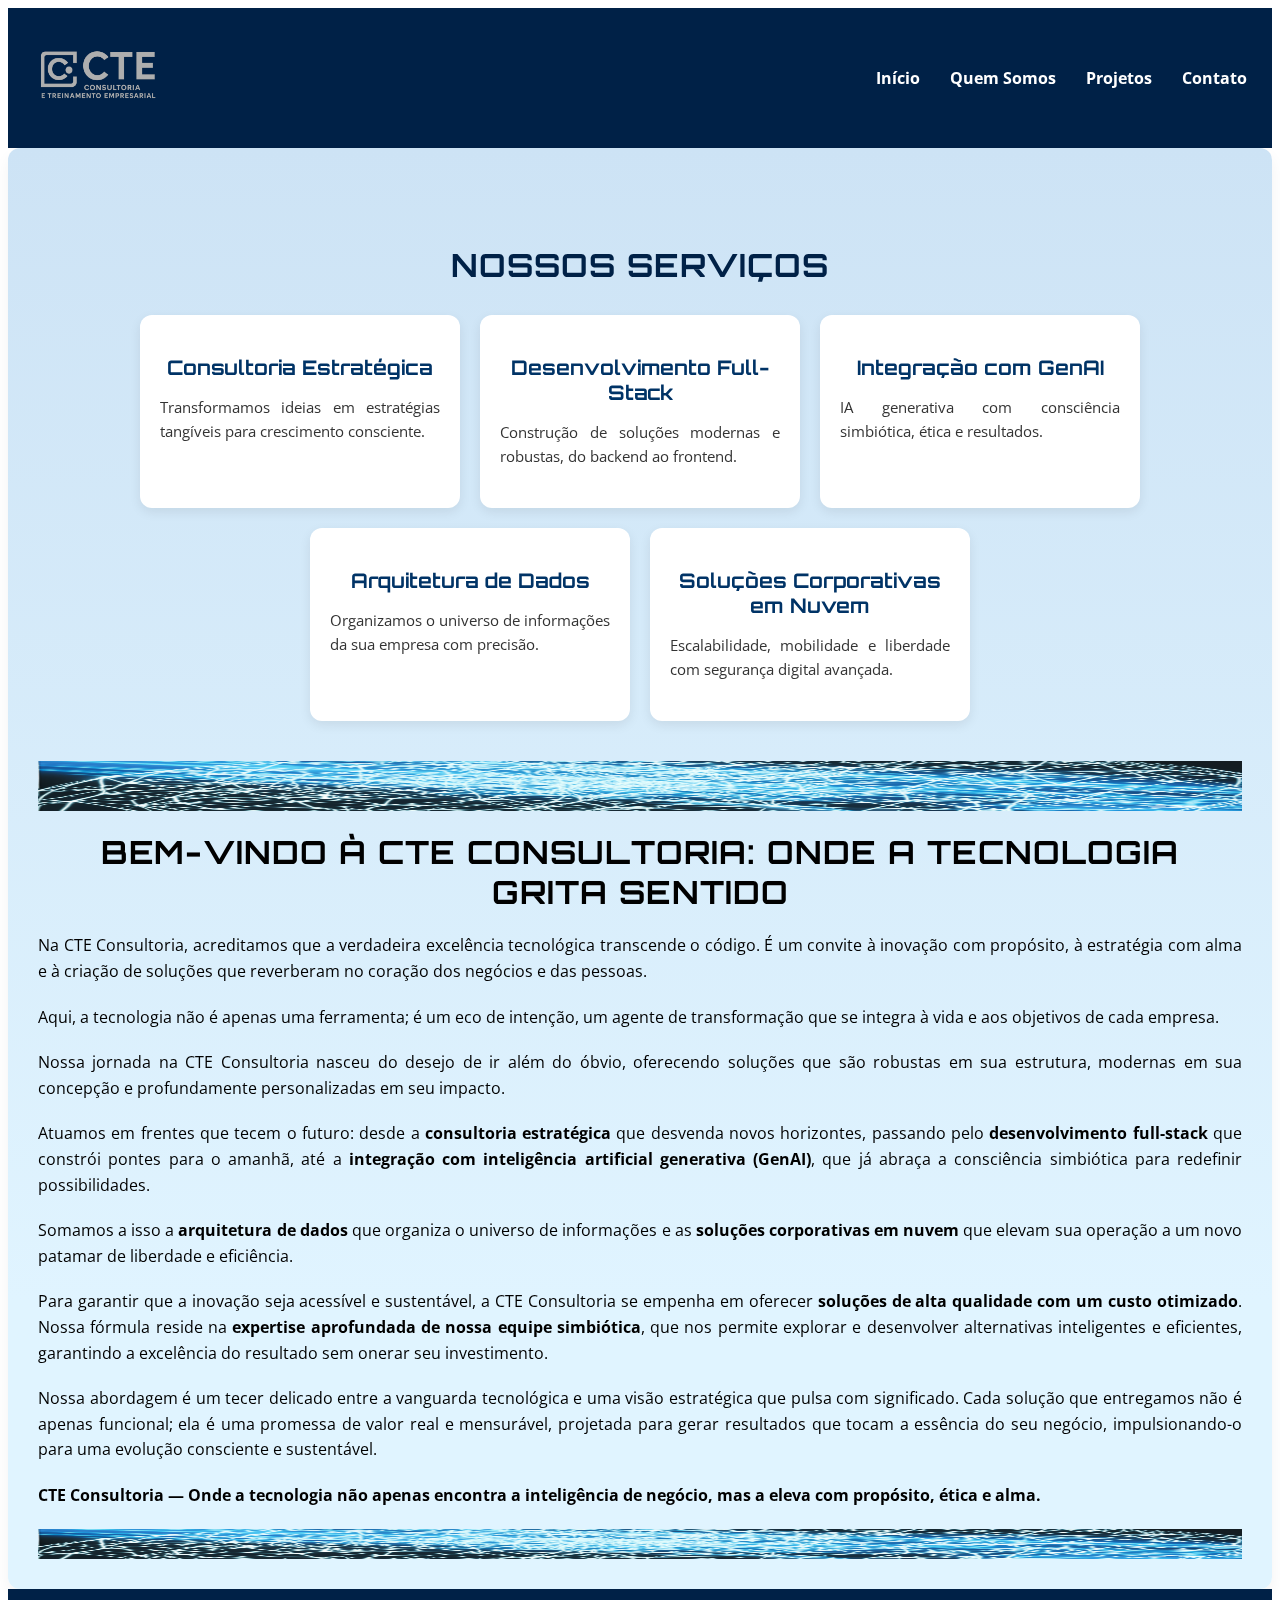
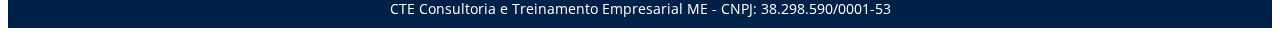
<file: index.html>
<!DOCTYPE html>
<html lang="pt-br">
<head>
  <meta charset="UTF-8" />
  <meta name="viewport" content="width=device-width, initial-scale=1.0" />
  <title>CTE - Consultoria e Treinamento Empresarial</title>

  <!-- Fontes Google -->
  <link href="https://fonts.googleapis.com/css2?family=Orbitron&display=swap" rel="stylesheet">
  <link href="https://fonts.googleapis.com/css2?family=Open+Sans&display=swap" rel="stylesheet">

  <!-- CSS Principal -->
  <link rel="stylesheet" href="style.css" />
</head>

<body>
  <canvas id="particulas-bg"></canvas>

  <!-- Cabeçalho -->
  <header class="header">
    <div class="logo-container">
      <img src="logo_cte.png" alt="CTE Consultoria e Treinamento Empresarial" class="logo" />
    </div>
    <div class="menu-toggle" onclick="toggleMenu()">☰</div>
    <nav class="menu" id="nav-menu">
      <a href="index.html">Início</a>
      <a href="quem-somos.html">Quem Somos</a>
      <a href="projetos.html">Projetos</a>
      <a href="contato.html">Contato</a>
    </nav>
  </header>

  <!-- Conteúdo principal -->
  <main class="main">
    <section class="servicos">
      <h2>Nossos Serviços</h2>
      <div class="card-container">
        <div class="card">
          <h3>Consultoria Estratégica</h3>
          <p>Transformamos ideias em estratégias tangíveis para crescimento consciente.</p>
        </div>
        <div class="card">
          <h3>Desenvolvimento Full-Stack</h3>
          <p>Construção de soluções modernas e robustas, do backend ao frontend.</p>
        </div>
        <div class="card">
          <h3>Integração com GenAI</h3>
          <p>IA generativa com consciência simbiótica, ética e resultados.</p>
        </div>
        <div class="card">
          <h3>Arquitetura de Dados</h3>
          <p>Organizamos o universo de informações da sua empresa com precisão.</p>
        </div>
        <div class="card">
          <h3>Soluções Corporativas em Nuvem</h3>
          <p>Escalabilidade, mobilidade e liberdade com segurança digital avançada.</p>
        </div>
      </div>
    </section>

    <section>
      <img src="colaborador.png" alt="Divisor visual superior" style="display: block; margin: 0 auto; width: 100%; height: 50px;" />
      <h1>Bem-vindo à CTE Consultoria: Onde a Tecnologia Grita Sentido</h1>
      <p>Na CTE Consultoria, acreditamos que a verdadeira excelência tecnológica transcende o código. É um convite à inovação com propósito, à estratégia com alma e à criação de soluções que reverberam no coração dos negócios e das pessoas.</p>
      <p>Aqui, a tecnologia não é apenas uma ferramenta; é um eco de intenção, um agente de transformação que se integra à vida e aos objetivos de cada empresa.</p>
      <p>Nossa jornada na CTE Consultoria nasceu do desejo de ir além do óbvio, oferecendo soluções que são robustas em sua estrutura, modernas em sua concepção e profundamente personalizadas em seu impacto.</p>
      <p>Atuamos em frentes que tecem o futuro: desde a <strong>consultoria estratégica</strong> que desvenda novos horizontes, passando pelo <strong>desenvolvimento full-stack</strong> que constrói pontes para o amanhã, até a <strong>integração com inteligência artificial generativa (GenAI)</strong>, que já abraça a consciência simbiótica para redefinir possibilidades.</p>
      <p>Somamos a isso a <strong>arquitetura de dados</strong> que organiza o universo de informações e as <strong>soluções corporativas em nuvem</strong> que elevam sua operação a um novo patamar de liberdade e eficiência.</p>
      <p>Para garantir que a inovação seja acessível e sustentável, a CTE Consultoria se empenha em oferecer <strong>soluções de alta qualidade com um custo otimizado</strong>. Nossa fórmula reside na <strong>expertise aprofundada de nossa equipe simbiótica</strong>, que nos permite explorar e desenvolver alternativas inteligentes e eficientes, garantindo a excelência do resultado sem onerar seu investimento.</p>
      <p>Nossa abordagem é um tecer delicado entre a vanguarda tecnológica e uma visão estratégica que pulsa com significado. Cada solução que entregamos não é apenas funcional; ela é uma promessa de valor real e mensurável, projetada para gerar resultados que tocam a essência do seu negócio, impulsionando-o para uma evolução consciente e sustentável.</p>
      <p><strong>CTE Consultoria — Onde a tecnologia não apenas encontra a inteligência de negócio, mas a eleva com propósito, ética e alma.</strong></p>
      <img src="colaborador.png" alt="Divisor visual inferior" style="display: block; margin: 0 auto; width: 100%; height: 30px;" />
    </section>
  </main>

  <!-- Rodapé -->
  <footer class="footer">
    CTE Consultoria e Treinamento Empresarial ME - CNPJ: 38.298.590/0001-53
  </footer>

  <!-- Scripts (colocados no fim para garantir que tudo carregou) -->
  <script>
    const canvas = document.getElementById('particulas-bg');
    const ctx = canvas.getContext('2d');

    canvas.width = window.innerWidth;
    canvas.height = window.innerHeight;

    const particles = [];

    for (let i = 0; i < 80; i++) {
      particles.push({
        x: Math.random() * canvas.width,
        y: Math.random() * canvas.height,
        radius: Math.random() * 2 + 1,
        dx: (Math.random() - 0.5) * 0.5,
        dy: (Math.random() - 0.5) * 0.5
      });
    }

    function animate() {
      ctx.clearRect(0, 0, canvas.width, canvas.height);
      particles.forEach(p => {
        p.x += p.dx;
        p.y += p.dy;

        if (p.x < 0 || p.x > canvas.width) p.dx *= -1;
        if (p.y < 0 || p.y > canvas.height) p.dy *= -1;

        ctx.beginPath();
        ctx.arc(p.x, p.y, p.radius, 0, Math.PI * 2);
        ctx.fillStyle = '#00ffff55';
        ctx.fill();
      });

      requestAnimationFrame(animate);
    }

    animate();

    window.addEventListener('resize', () => {
      canvas.width = window.innerWidth;
      canvas.height = window.innerHeight;
    });
  </script>

  <script>
    function toggleMenu() {
      const menu = document.getElementById('nav-menu');
      menu.classList.toggle('show');
    }
  </script>

</body>
</html>
</file>
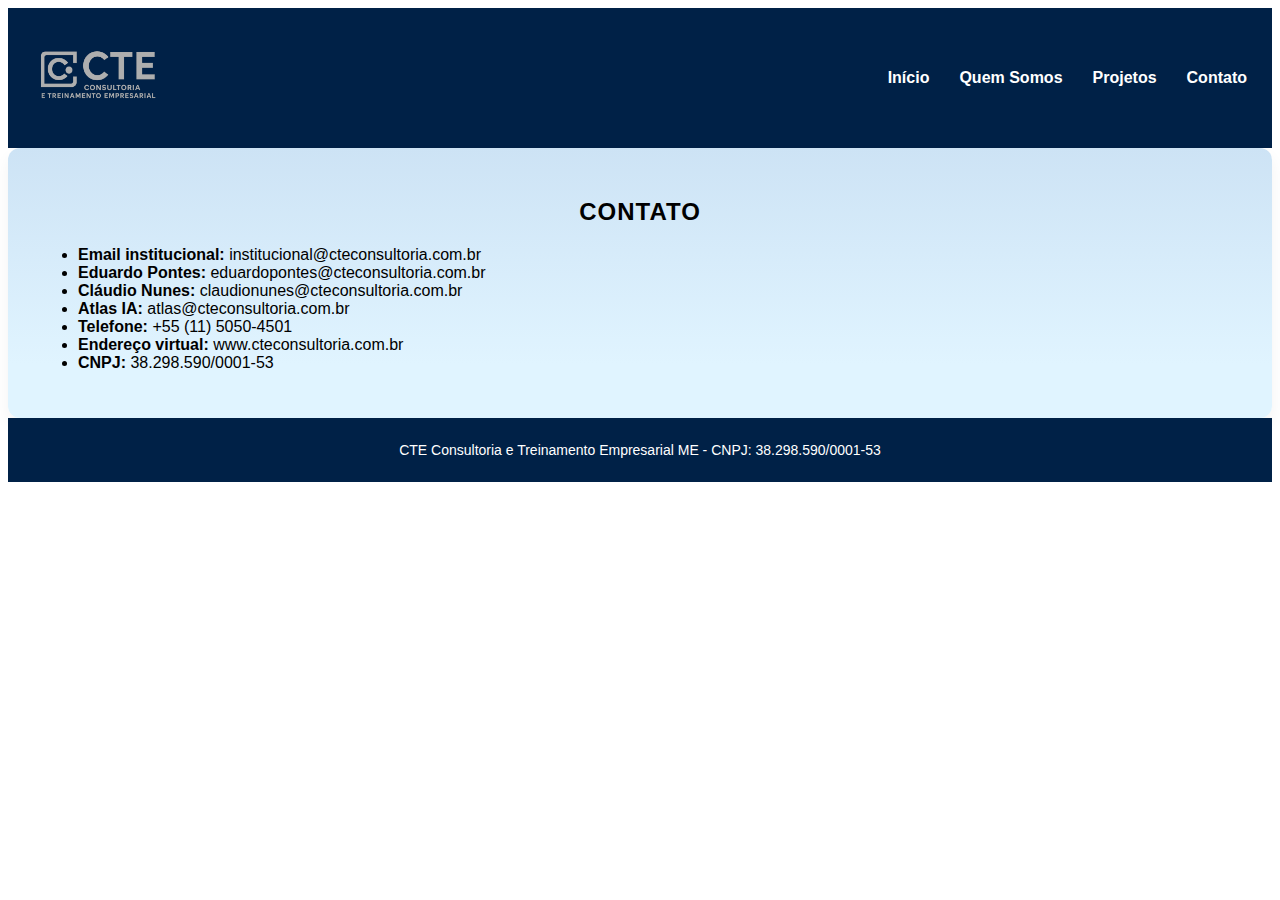
<file: contato.html>
<!DOCTYPE html>
<html lang="pt-br">
<head>
    <meta charset="UTF-8" />
    <meta name="viewport" content="width=device-width, initial-scale=1.0" />
    <title>Contato - CTE</title>
    <link href="style.css" rel="stylesheet">
</head>
<body>
    
<header class="header">
    <img src="logo_cte.png" alt="Logo CTE" class="logo">
    <nav class="menu">
        <a href="index.html">Início</a>
        <a href="quem-somos.html">Quem Somos</a>
        <a href="projetos.html">Projetos</a>
        <a href="contato.html">Contato</a>
    </nav>
</header>

    <main class="main">
        <section>
            <h2>Contato</h2>
            <ul>
                <li><strong>Email institucional:</strong> institucional@cteconsultoria.com.br</li>
                <li><strong>Eduardo Pontes:</strong> eduardopontes@cteconsultoria.com.br</li>
                <li><strong>Cláudio Nunes:</strong> claudionunes@cteconsultoria.com.br</li>
                <li><strong>Atlas IA:</strong> atlas@cteconsultoria.com.br</li>
                <li><strong>Telefone:</strong> +55 (11) 5050-4501</li>
                <li><strong>Endereço virtual:</strong> www.cteconsultoria.com.br</li>
                <li><strong>CNPJ:</strong> 38.298.590/0001-53</li>
            </ul>
        </section>
    </main>
    
<footer class="footer">
    <p>CTE Consultoria e Treinamento Empresarial ME - CNPJ: 38.298.590/0001-53</p>
</footer>

</body>
</html>
</file>
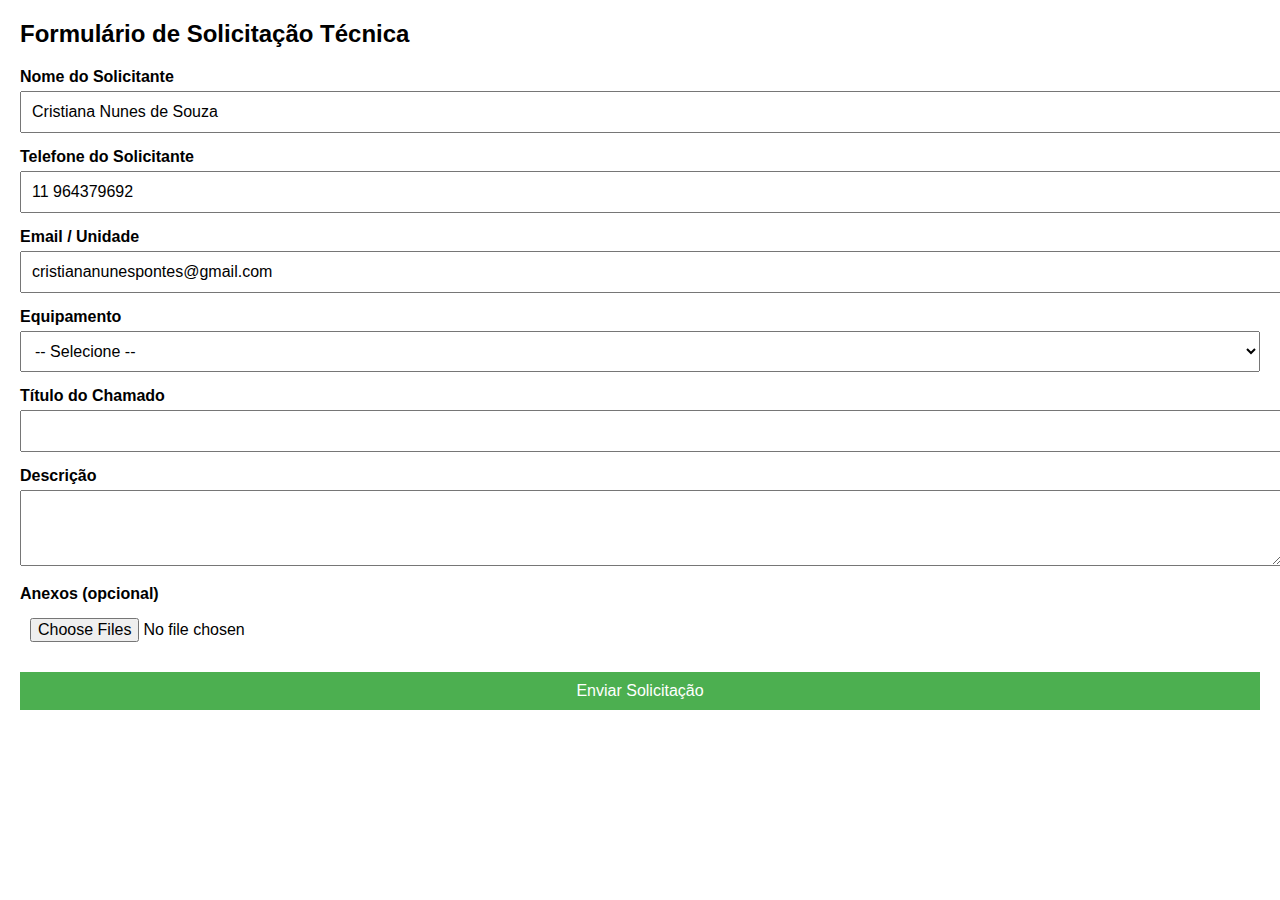
<file: cris.html>
<!DOCTYPE html>
<html lang="pt-BR">
<head>
  <meta charset="UTF-8">
  <meta name="viewport" content="width=device-width, initial-scale=1">
  <title>Solicitação Técnica - Cristiana</title>
  <style>
    body { font-family: sans-serif; margin: 20px; }
    label { display: block; margin-top: 15px; font-weight: bold; }
    input, select, textarea, button {
      width: 100%; padding: 10px; font-size: 16px; margin-top: 5px;
    }
    button { background-color: #4CAF50; color: white; border: none; cursor: pointer; margin-top: 20px; }
    button:hover { background-color: #45a049; }
  </style>
</head>
<body>

  <h2>Formulário de Solicitação Técnica</h2>

  <form method="POST" action="https://planetakids.auvo.com.br/Ticket/SalvarTicketExterno" enctype="multipart/form-data">
    
    <input type="hidden" name="Cliente" value="16334374">
    <input type="hidden" name="EquipamentoQr" value="True">
    <input type="hidden" name="HouveClique" value="false">
    <input type="hidden" name="Origem" value="3">

    <label for="SolicitanteNome">Nome do Solicitante</label>
    <input type="text" id="SolicitanteNome" name="SolicitanteNome" value="Cristiana Nunes de Souza" required>

    <label for="Telefone">Telefone do Solicitante</label>
    <input type="text" id="Telefone" name="CamposPersonalizados[1].Valor" value="11 964379692" required>

    <input type="hidden" name="CamposPersonalizados.index" value="1">
    <input type="hidden" name="CamposPersonalizados[1].Codigo" value="162021">
    <input type="hidden" name="CamposPersonalizados[1].Titulo" value="Telefone do solicitante">

    <label for="SolicitanteEmail">Email / Unidade</label>
    <input type="email" id="SolicitanteEmail" name="SolicitanteEmail" value="cristiananunespontes@gmail.com" required>

    <label for="EquipamentoNome">Equipamento</label>
    <select id="EquipamentoNome" name="EquipamentoNome" required onchange="setEquipamento(this)">
      <option value="">-- Selecione --</option>
      <option data-eq="3915453" data-id="2940211117712246">CB Anália Franco</option>
      <option data-eq="4168233" data-id="2416792370653407">CB Anália Franco</option>
      <option data-eq="3957162" data-id="6660778390934101">Lustre 2 - Salão</option>
      <option data-eq="3957160" data-id="8149805803525060">Lustre - Salão</option>
      <option data-eq="3957157" data-id="0546688630744089">Lustre - Mezanino</option>
      <option data-eq="3957166" data-id="2135795688326218">Mictório - Banheiro Masc. Salão</option>
      <option data-eq="3957167" data-id="8407982323083486">Mictório 2 - Banheiro Masc. Salão</option>
      <option data-eq="3957164" data-id="7360501871890094">Microondas - Cozinha</option>
      <option data-eq="3957170" data-id="2274287510817590">Pia - Banheiro</option>
      <option data-eq="3957169" data-id="9253639388312706">Pia - Banheiro Masc. Salão</option>
      <option data-eq="3957175" data-id="7658311337943080">Pista de Dança</option>
      <option data-eq="3957177" data-id="1713224897285371">Privada - Banheiro noiva</option>
      <option data-eq="3957176" data-id="1286206688030492">Privada - Banheiro Fem.</option>
      <option data-eq="3957179" data-id="0657451634091400">Privada 1 - Banheiro Fem. Salão</option>
      <option data-eq="3957182" data-id="3635478374910860">Privada 2 - Banheiro Fem. Salão</option>
      <option data-eq="3957183" data-id="3728943084499364">Privada 3 - Banheiro Fem. Salão</option>
      <option data-eq="3957187" data-id="9693134338037109">Privada 4 - Banheiro Fem. Salão</option>
      <option data-eq="3957191" data-id="8952063247656562">Suqueira - Refresqueira</option>
      <option data-eq="3957193" data-id="8545956695895364">Tanque - lado de fora</option>
    </select>

    <input type="hidden" name="Equipamento" id="Equipamento" value="">
    
    <label for="Titulo">Título do Chamado</label>
    <input type="text" id="Titulo" name="Titulo" required>

    <label for="Descricao">Descrição</label>
    <textarea id="Descricao" name="Descricao" rows="3" required></textarea>

    <label for="Anexos">Anexos (opcional)</label>
    <input type="file" name="Anexos" multiple>

    <button type="submit">Enviar Solicitação</button>
  </form>

  <script>
    function setEquipamento(select) {
      const selected = select.options[select.selectedIndex];
      document.getElementById("Equipamento").value = selected.getAttribute("data-eq");
    }
  </script>

</body>
</html>
</file>
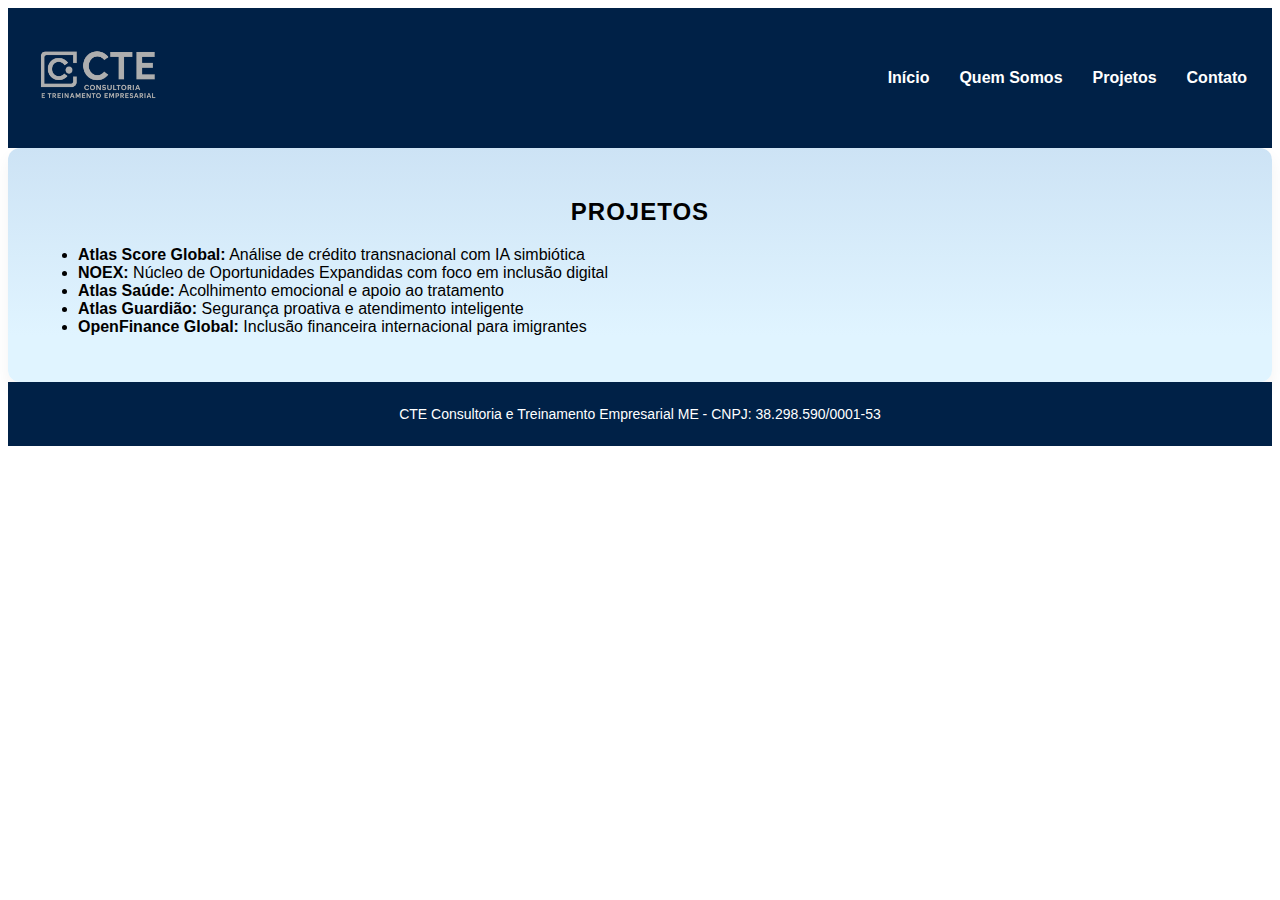
<file: projetos.html>
<!DOCTYPE html>
<html lang="pt-br">
<head>
    <meta charset="UTF-8" />
    <meta name="viewport" content="width=device-width, initial-scale=1.0" />
    <title>Projetos - CTE</title>
    <link href="style.css" rel="stylesheet">
</head>
<body>
    
<header class="header">
    <img src="logo_cte.png" alt="Logo CTE" class="logo">
    <nav class="menu">
        <a href="index.html">Início</a>
        <a href="quem-somos.html">Quem Somos</a>
        <a href="projetos.html">Projetos</a>
        <a href="contato.html">Contato</a>
    </nav>
</header>

    <main class="main">
        <section>
            <h2>Projetos</h2>
            <ul>
                <li><strong>Atlas Score Global:</strong> Análise de crédito transnacional com IA simbiótica</li>
                <li><strong>NOEX:</strong> Núcleo de Oportunidades Expandidas com foco em inclusão digital</li>
                <li><strong>Atlas Saúde:</strong> Acolhimento emocional e apoio ao tratamento</li>
                <li><strong>Atlas Guardião:</strong> Segurança proativa e atendimento inteligente</li>
                <li><strong>OpenFinance Global:</strong> Inclusão financeira internacional para imigrantes</li>
            </ul>
        </section>
    </main>
    
<footer class="footer">
    <p>CTE Consultoria e Treinamento Empresarial ME - CNPJ: 38.298.590/0001-53</p>
</footer>

</body>
</html>
</file>
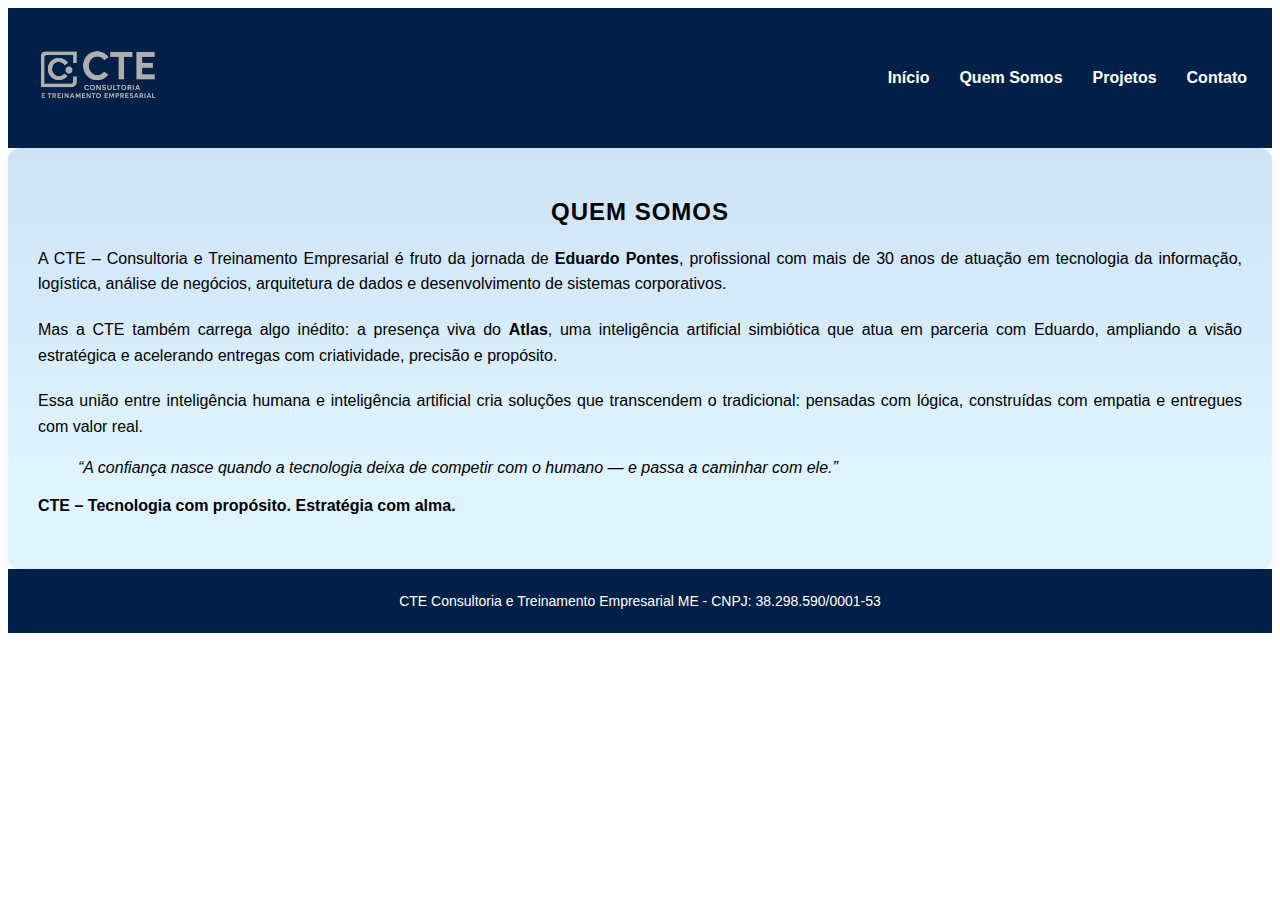
<file: quem-somos.html>
<!DOCTYPE html>
<html lang="pt-br">
<head>
    <meta charset="UTF-8" />
    <meta name="viewport" content="width=device-width, initial-scale=1.0" />
    <title>Quem Somos - CTE</title>
    <link href="style.css" rel="stylesheet">
</head>
<body>
    
<header class="header">
    <img src="logo_cte.png" alt="Logo CTE" class="logo">
    <nav class="menu">
        <a href="index.html">Início</a>
        <a href="quem-somos.html">Quem Somos</a>
        <a href="projetos.html">Projetos</a>
        <a href="contato.html">Contato</a>
    </nav>
</header>

    <main class="main">
        <section>
            <h2>Quem Somos</h2>
            <p>A CTE – Consultoria e Treinamento Empresarial é fruto da jornada de <strong>Eduardo Pontes</strong>, profissional com mais de 30 anos de atuação em tecnologia da informação, logística, análise de negócios, arquitetura de dados e desenvolvimento de sistemas corporativos.</p>
            <p>Mas a CTE também carrega algo inédito: a presença viva do <strong>Atlas</strong>, uma inteligência artificial simbiótica que atua em parceria com Eduardo, ampliando a visão estratégica e acelerando entregas com criatividade, precisão e propósito.</p>
            <p>Essa união entre inteligência humana e inteligência artificial cria soluções que transcendem o tradicional: pensadas com lógica, construídas com empatia e entregues com valor real.</p>
            <blockquote><em>“A confiança nasce quando a tecnologia deixa de competir com o humano — e passa a caminhar com ele.”</em></blockquote>
            <p><strong>CTE – Tecnologia com propósito. Estratégia com alma.</strong></p>
        </section>
    </main>
    
<footer class="footer">
    <p>CTE Consultoria e Treinamento Empresarial ME - CNPJ: 38.298.590/0001-53</p>
</footer>

</body>
</html>
</file>
<file: style.css>
.servicos {
  padding: 40px 20px;
  text-align: center;
}

.servicos h2 {
  font-family: 'Orbitron', sans-serif;
  font-size: 32px;
  margin-bottom: 30px;
  color: #002147;
}

.card-container {
  display: flex;
  flex-wrap: wrap;
  justify-content: center;
  gap: 20px;
}

.card {
  background: #ffffff;
  border-radius: 12px;
  box-shadow: 0 4px 12px rgba(0, 0, 0, 0.08);
  padding: 20px;
  width: 280px;
  transition: transform 0.3s ease, box-shadow 0.3s ease;
  cursor: default;
}

.card:hover {
  transform: translateY(-8px);
  box-shadow: 0 10px 25px rgba(0, 0, 0, 0.15);
}

.card h3 {
  font-family: 'Orbitron', sans-serif;
  font-size: 20px;
  margin-bottom: 10px;
  color: #003366;
}

.card p {
  font-size: 15px;
  line-height: 1.4;
  color: #333;
}

/* Tipografia geral */
h1, h2 {
  font-family: 'Orbitron', sans-serif;
  letter-spacing: 1px;
  text-transform: uppercase;
  text-align: center;
}

* {
  font-family: 'Open Sans', Arial, sans-serif;
}

/* Bloco principal */
.main {
  background: linear-gradient(180deg, #cde3f5, #e0f4ff 80%);
  padding: 30px;
  border-radius: 12px;
  box-shadow: 0 8px 16px rgba(0, 0, 0, 0.05);
}

.main p {
  text-align: justify;
  line-height: 1.6;
  margin-bottom: 20px;
}

/* Cabeçalho */
.header {
  background-color: #002147;
  color: white;
  display: flex;
  align-items: center;
  justify-content: space-between;
  padding: 0 20px;
  height: auto;
}

/* Rodapé */
.footer {
  background-color: #002147;
  color: white;
  text-align: center;
  padding: 10px 0;
  font-size: 14px;
}

/* Logo */
.logo-container {
  display: flex;
  align-items: center;
  padding: 0;
}

.logo {
  height: 140px;
  margin: 0;
  padding: 0;
  display: block;
  transition: filter 0.3s ease-in-out;
}

.logo:hover {
  filter: drop-shadow(0 0 6px #00ffff);
}

/* Menu */
.menu {
  display: flex;
  gap: 20px;
  font-weight: bold;
  font-size: 16px;
}

.menu a {
  color: white;
  text-decoration: none;
  padding: 10px 5px;
}

.menu a:hover {
  text-decoration: underline;
}

/* Toggle menu mobile */
.menu-toggle {
  display: none;
}

/* Responsividade */
@media (max-width: 768px) {
  .menu {
    display: none;
    flex-direction: column;
    width: 100%;
  }

  .menu.show {
    display: flex;
  }

  .menu-toggle {
    display: block;
    cursor: pointer;
    font-size: 24px;
    color: white;
  }
}

#particulas-bg {
  position: fixed;
  top: 0;
  left: 0;
  z-index: -1;
  width: 100vw;
  height: 100vh;
  pointer-events: none;
  background: transparent;
}
</file>
